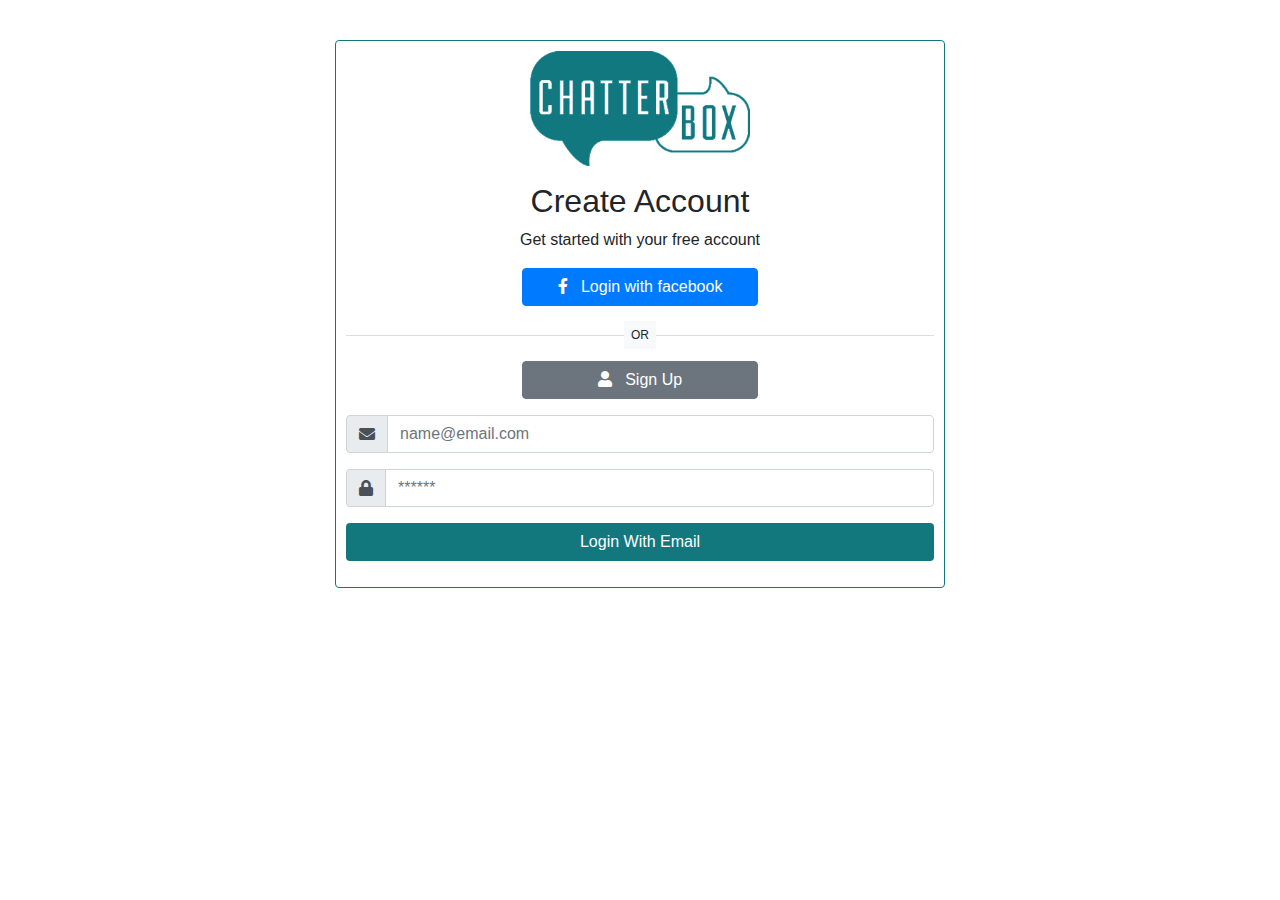
<file: pages/Unuseable/registration.html>
<!DOCTYPE html>
<html lang="en">
<head>
    <meta charset="UTF-8">
    <meta name="viewport" content="width=device-width, initial-scale=1.0">
    <meta http-equiv="X-UA-Compatible" content="ie=edge">
    <title>Document</title>
    <link rel="icon" href="../../icons/icon.png">
    <link rel="stylesheet" href="./registration.css">
    <link rel="stylesheet" href="../../pages/style.css">
    <link rel="stylesheet" href="../../bootstrap/css/bootstrap.min.css">
    <link rel="stylesheet" href="https://use.fontawesome.com/releases/v5.0.8/css/all.css">
    <script src="../../firebase/firebase.js"></script>
    
</head>
<body>
        <div class="col-md-6 offset-md-3 col-lg-6 offset-lg-3 col-sm-8 offset-sm-2 col-xs-12 ">
            <div class="mainDiv">
                    <div class="text-center">
                        <img src="../../icons/logo.png" width="220" height="auto" alt="Chatter_Box_LOGO">
                    </div>
                    <h2 class="mt-3 text-center">Create Account</h2>
                    <p class="text-center">Get started with your free account</p>
                    <p class="text-center">
                        <span class="btn btn-primary btn-facebook b" id="btnLoginWithFb"> <i class="fab fa-facebook-f"></i>   Login with facebook</span>
                    </p>
                    <p class="divider-text">
                        <span class="bg-light">OR</span>
                    </p>
                    <p class="text-center" id="showSignUpForm">
                        <span class="btn btn-secondary b" > <i class="fa fa-user"></i>   Sign Up</span>
                    </p>
                    <form id="signupForm">
                        <div class="form-group input-group">
                            <div class="input-group-prepend">
                                <span class="input-group-text"> <i class="fa fa-user"></i> </span>
                            </div>
                            <input id="txtFullName" class="form-control" placeholder="Full name" type="text">
                            <small id="fullNameMesg" class="mesg"></small>
                        </div>
                        <div class="form-group input-group">
                            <div class="input-group-prepend">
                                <span class="input-group-text"> <i class="fa fa-envelope"></i> </span>
                            </div>
                            <input id="txtEmail" class="form-control" placeholder="Email address" type="email">
                            <small id="emailMesg" class="mesg"></small>
                        </div>
                        <div class="form-group input-group">
                            <div class="input-group-prepend">
                                <span class="input-group-text"> <i class="fa fa-lock"></i> </span>
                            </div>
                            <input id="txtPass" class="form-control" placeholder="Create password" type="password">
                            <small id="passMesg" class="mesg"></small>
                        </div>
                        <div class="form-group input-group">
                            <div class="input-group-prepend">
                                <span class="input-group-text"> <i class="fa fa-lock"></i> </span>
                            </div>
                            <input id="txtRePass" class="form-control" placeholder="Repeat password" type="password">
                            <small id="rePassMesg" class="mesg"></small>
                        </div>                                      
                        <div class="form-group">
                            <button type="button" class="btn btn-appColor btn-block"> Create Account  </button>
                        </div>      
                        <p class="text-center">Have an account? <span id="showLoginForm">Log In</span> </p>                                                                 
                    </form>
                    <form id="loginForm">
                        <div class="form-group input-group">
                            <div class="input-group-prepend">
                                <span class="input-group-text"> <i class="fa fa-envelope"></i> </span>
                            </div>
                            <input id="txtLoginEmail" class="form-control" placeholder="name@email.com" type="email">
                        </div>
                        <div class="form-group input-group">
                            <div class="input-group-prepend">
                                <span class="input-group-text"> <i class="fa fa-lock"></i> </span>
                            </div>
                            <input id="txtLoginPass" class="form-control" placeholder="******" type="password">
                        </div>
                        <div class="form-group">
                            <button type="button" id="btnLoginWithEmail" class="btn btn-appColor btn-block"> Login With Email  </button>
                        </div>      
                    </form>
            </div> <!-- card.// -->
                
        </div> 
                <!--container end.//-->
                
        <script src="./registration.js"></script>
        <script src="../../bootstrap/js/bootstrap.min.js"></script>
        <script src="../../bootstrap/jQuery/jquery-3.3.1.slim.min.js"></script>
        <script src="../../firebase/auth.js"></script>        

</body>
</html>
</file>
<file: pages/Unuseable/registration.css>
.divider-text {
    position: relative;
    text-align: center;
    margin-top: 15px;
    margin-bottom: 15px;
}
.divider-text span {
    padding: 7px;
    font-size: 12px;
    position: relative;   
    z-index: 2;
}
.divider-text:after {
    content: "";
    position: absolute;
    width: 100%;
    border-bottom: 1px solid #ddd;
    top: 55%;
    left: 0;
    z-index: 1;
}

.btn-facebook {
    background-color: #405D9D;
    color: #fff;
}
.btn-twitter {
    background-color: #42AEEC;
    color: #fff;
}
.b{
    width: 40% !important;
}
.mainDiv{
    border: 1px solid #12787e !important;
    border-radius: 4px !important;
    padding: 10px;
    margin:40px auto 20px auto;
}
#signupForm{
    display: none;
}
</file>
<file: pages/style.css>
*{
    font-family: 'Segoe UI', Tahoma, Geneva, Verdana, sans-serif;
}
.btn-appColor{
    background-color: #12787e !important;
    color: white !important;
}
.btn-appColor:hover, .btn-appColor:active{
    background-color: #0a4c50 !important;
}
</file>
